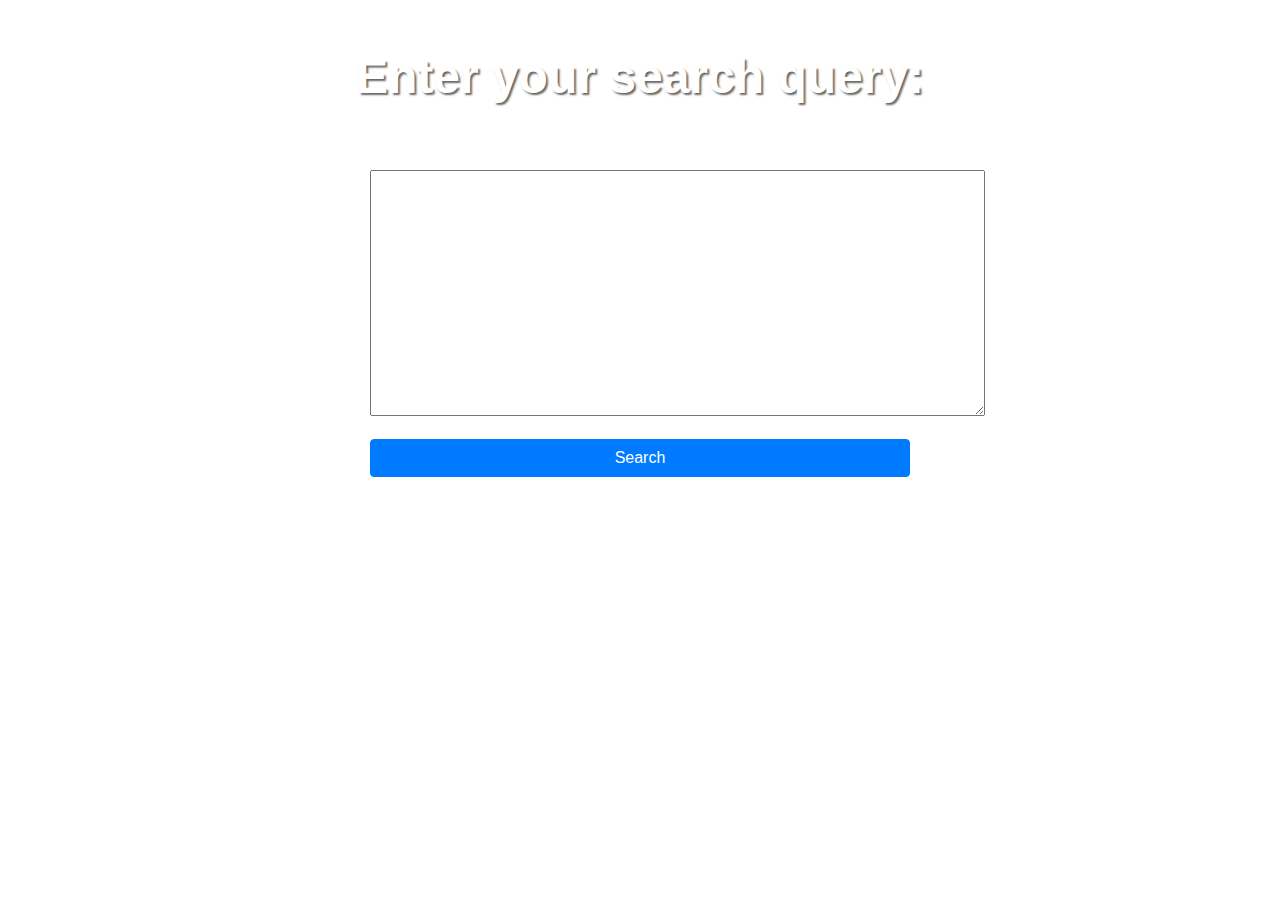
<file: templates/index.html>
<!DOCTYPE html>
<html>
<head>
    <!-- Bootstrap CSS -->
    <link rel="stylesheet" href="https://maxcdn.bootstrapcdn.com/bootstrap/4.5.2/css/bootstrap.min.css">

    <title>Similarity Search</title>

    <style>
        body {
            background-image: url("https://images.unsplash.com/photo-1457364887197-9150188c107b?ixlib=rb-4.0.3&ixid=MnwxMjA3fDB8MHxwaG90by1wYWdlfHx8fGVufDB8fHx8&auto=format&fit=crop&w=870&q=80");
            background-size: cover;
            background-position: center;
            background-attachment: fixed;
            color: #fff;
            font-family: Arial, sans-serif;
        }
        h1 {
            font-size: 3rem;
            font-weight: bold;
            margin-top: 3rem;
            margin-bottom: 2rem;
            text-shadow: 2px 2px 2px rgba(0,0,0,0.6);
        }
        form {
            margin-top: 2rem;
        }
        input[type=text] {
            width: 100%;
            padding: 1rem;
            margin: 0.5rem 0;
            box-sizing: border-box;
            border: none;
            border-radius: 0.5rem;
            background-color: rgba(255,255,255,0.9);
            color: #333;
            font-size: 1.2rem;
        }
        input[type=submit] {
            background-color: #007bff;
            color: #fff;
            padding: 1rem;
            border: none;
            border-radius: 0.5rem;
            cursor: pointer;
            transition: background-color 0.3s ease;
        }
        input[type=submit]:hover {
            background-color: #0062cc;
        }
    </style>
</head>
<body>
    <div class="container">
        <h1 class="text-center">Enter your search query:</h1>
        <div class="row justify-content-center">
            <div class="col-md-6">
                <form action="/search" method="POST">
                    <div class="form-group">
                      <textarea rows="10" cols="64.7" name="input_text"></textarea>
                    </div>
                    <div class="form-group">
                        <button type="submit" class="btn btn-primary btn-block">Search</button>
                    </div>
                </form>
            </div>
        </div>
    </div>
</body>
</html>
</file>
